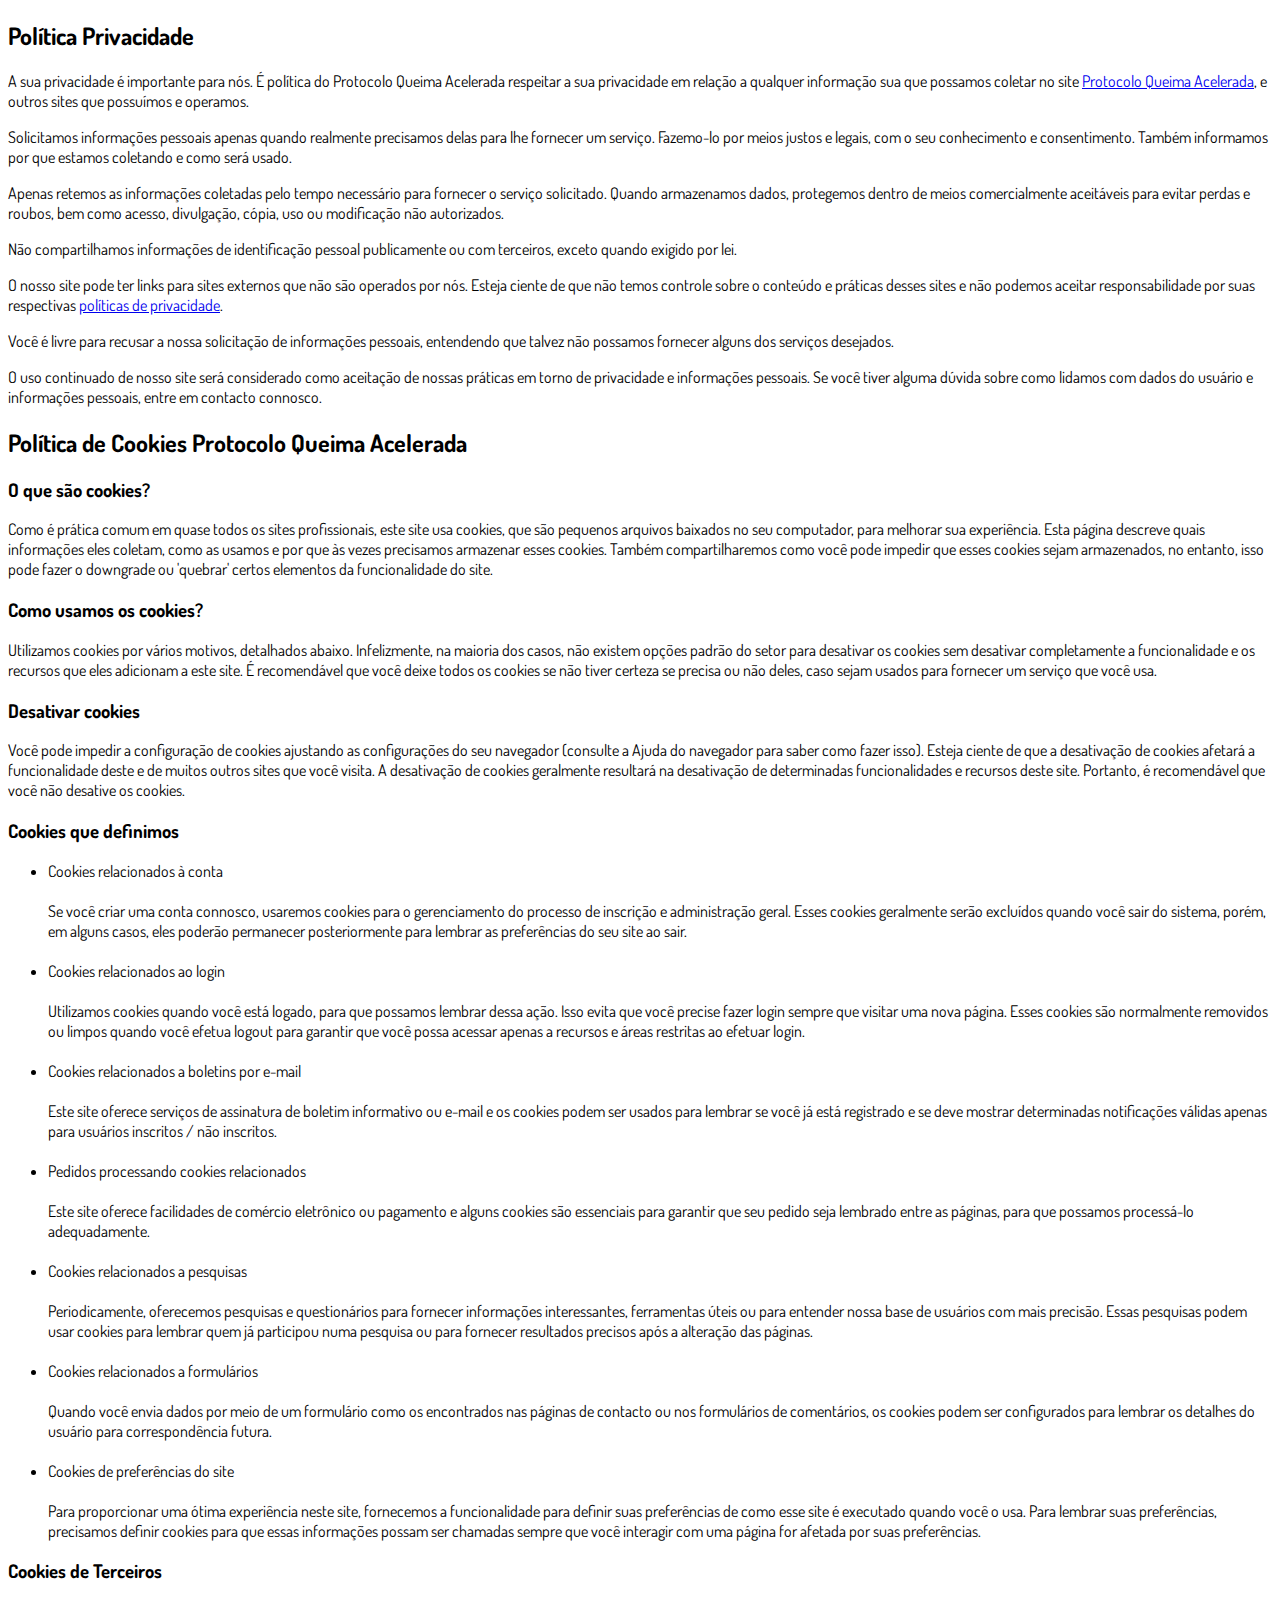
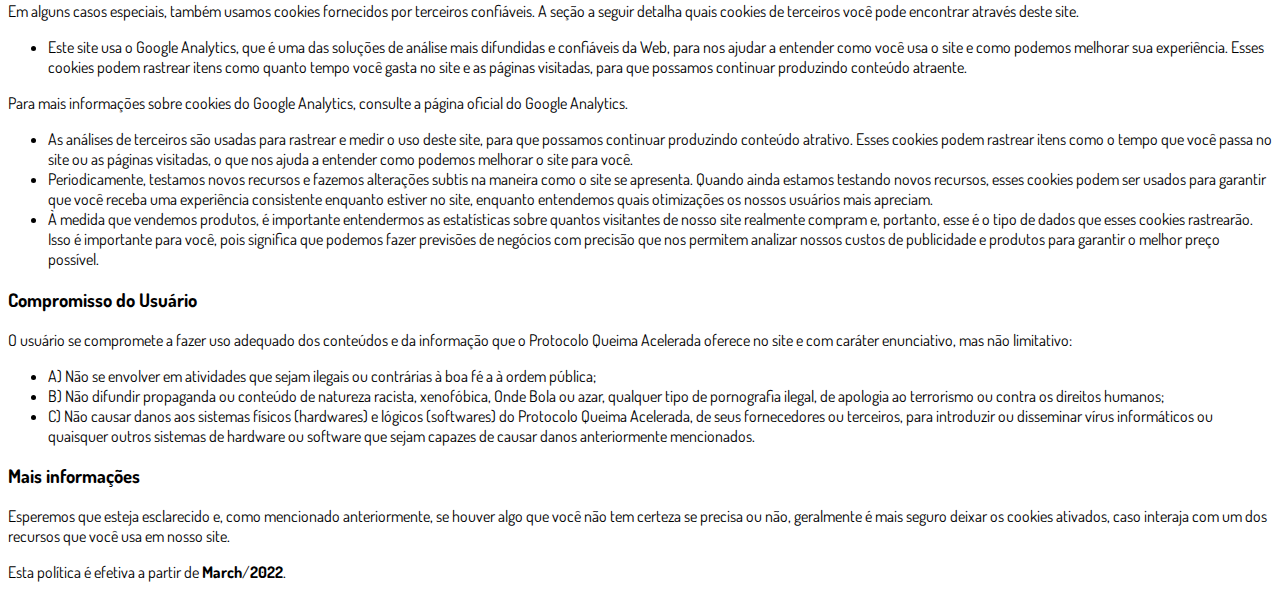
<file: privacidade.html>
<!DOCTYPE html>
<html lang="pt-br">
  <head>
    <meta charset="utf-8">
    <meta name="viewport" content="width=device-width, initial-scale=1, shrink-to-fit=no">

    <link rel="stylesheet" href="https://stackpath.bootstrapcdn.com/bootstrap/4.1.3/css/bootstrap.min.css" integrity="sha384-MCw98/SFnGE8fJT3GXwEOngsV7Zt27NXFoaoApmYm81iuXoPkFOJwJ8ERdknLPMO" crossorigin="anonymous">

    <link rel="preconnect" href="https://fonts.googleapis.com">
    <link rel="preconnect" href="https://fonts.gstatic.com" crossorigin>
    <link href="https://fonts.googleapis.com/css2?family=Dosis:wght@200;300;400;500;600;700;800&display=swap" rel="stylesheet">
    
    <!-- Ícone da Página -->
    <link rel="shortcut icon" type="image/jpg" href="./assets/img/favicon.png">

    <!-- Título da Página -->
    <title>Política de Privacidade | Protocolo Queima Acelerada</title>
    
    <style type="text/css">
      body {
        font-family: 'Dosis', sans-serif;
      }
    </style>

  </head>
  <body>
    
    <div class="container py-5">
      <div class="row justify-content-center">
        <div class="col-lg-8">
          <h2>Política Privacidade</h2>                    <p>A sua privacidade é importante para nós. É política do Protocolo Queima Acelerada respeitar a sua privacidade em relação a qualquer informação sua que possamos coletar no site <a href="#">Protocolo Queima Acelerada</a>, e outros sites que possuímos e operamos.</p>                    <p>Solicitamos informações pessoais apenas quando realmente precisamos delas para lhe fornecer um serviço. Fazemo-lo por meios justos e legais, com o seu conhecimento e consentimento. Também informamos por que estamos coletando e como será usado.                    </p>                    <p>Apenas retemos as informações coletadas pelo tempo necessário para fornecer o serviço solicitado. Quando armazenamos dados, protegemos dentro de meios comercialmente aceitáveis ​​para evitar perdas e roubos, bem como acesso, divulgação, cópia, uso ou                        modificação não autorizados.</p>                    <p>Não compartilhamos informações de identificação pessoal publicamente ou com terceiros, exceto quando exigido por lei.</p>                    <p>O nosso site pode ter links para sites externos que não são operados por nós. Esteja ciente de que não temos controle sobre o conteúdo e práticas desses sites e não podemos aceitar responsabilidade por suas respectivas <a href='https://politicaprivacidade.com' target='_BLANK'>políticas de privacidade</a>.                    </p>                    <p>Você é livre para recusar a nossa solicitação de informações pessoais, entendendo que talvez não possamos fornecer alguns dos serviços desejados.</p>                    <p>O uso continuado de nosso site será considerado como aceitação de nossas práticas em torno de privacidade e informações pessoais. Se você tiver alguma dúvida sobre como lidamos com dados do usuário e informações pessoais, entre em contacto connosco.</p>                    <h2>Política de Cookies Protocolo Queima Acelerada</h2>                    <h3>O que são cookies?</h3>                    <p>Como é prática comum em quase todos os sites profissionais, este site usa cookies, que são pequenos arquivos baixados no seu computador, para melhorar sua experiência. Esta página descreve quais informações eles coletam, como as usamos e por que às vezes                        precisamos armazenar esses cookies. Também compartilharemos como você pode impedir que esses cookies sejam armazenados, no entanto, isso pode fazer o downgrade ou 'quebrar' certos elementos da funcionalidade do site.</p>                    <h3>Como usamos os cookies?</h3>                    <p>Utilizamos cookies por vários motivos, detalhados abaixo. Infelizmente, na maioria dos casos, não existem opções padrão do setor para desativar os cookies sem desativar completamente a funcionalidade e os recursos que eles adicionam a este site. É recomendável                        que você deixe todos os cookies se não tiver certeza se precisa ou não deles, caso sejam usados ​​para fornecer um serviço que você usa.</p>                    <h3>Desativar cookies</h3>                    <p>Você pode impedir a configuração de cookies ajustando as configurações do seu navegador (consulte a Ajuda do navegador para saber como fazer isso). Esteja ciente de que a desativação de cookies afetará a funcionalidade deste e de muitos outros sites que                        você visita. A desativação de cookies geralmente resultará na desativação de determinadas funcionalidades e recursos deste site. Portanto, é recomendável que você não desative os cookies.</p>                    <h3>Cookies que definimos</h3>                    <ul>                        <li>                            Cookies relacionados à conta<br><br> Se você criar uma conta connosco, usaremos cookies para o gerenciamento do processo de inscrição e administração geral. Esses cookies geralmente serão excluídos quando você sair do sistema, porém, em alguns                            casos, eles poderão permanecer posteriormente para lembrar as preferências do seu site ao sair.<br><br>                        </li>                        <li>                            Cookies relacionados ao login<br><br> Utilizamos cookies quando você está logado, para que possamos lembrar dessa ação. Isso evita que você precise fazer login sempre que visitar uma nova página. Esses cookies são normalmente removidos ou limpos                            quando você efetua logout para garantir que você possa acessar apenas a recursos e áreas restritas ao efetuar login.<br><br>                        </li>                        <li>                            Cookies relacionados a boletins por e-mail<br><br> Este site oferece serviços de assinatura de boletim informativo ou e-mail e os cookies podem ser usados ​​para lembrar se você já está registrado e se deve mostrar determinadas notificações                            válidas apenas para usuários inscritos / não inscritos.<br><br>                        </li>                        <li>                            Pedidos processando cookies relacionados<br><br> Este site oferece facilidades de comércio eletrônico ou pagamento e alguns cookies são essenciais para garantir que seu pedido seja lembrado entre as páginas, para que possamos processá-lo adequadamente.<br><br>                        </li>                        <li>                            Cookies relacionados a pesquisas<br><br> Periodicamente, oferecemos pesquisas e questionários para fornecer informações interessantes, ferramentas úteis ou para entender nossa base de usuários com mais precisão. Essas pesquisas podem usar cookies                            para lembrar quem já participou numa pesquisa ou para fornecer resultados precisos após a alteração das páginas.<br><br>                        </li>                        <li>                            Cookies relacionados a formulários<br><br> Quando você envia dados por meio de um formulário como os encontrados nas páginas de contacto ou nos formulários de comentários, os cookies podem ser configurados para lembrar os detalhes do usuário                            para correspondência futura.<br><br>                        </li>                        <li>                            Cookies de preferências do site<br><br> Para proporcionar uma ótima experiência neste site, fornecemos a funcionalidade para definir suas preferências de como esse site é executado quando você o usa. Para lembrar suas preferências, precisamos                            definir cookies para que essas informações possam ser chamadas sempre que você interagir com uma página for afetada por suas preferências.<br>                        </li>                    </ul>                    <h3>Cookies de Terceiros</h3>                    <p>Em alguns casos especiais, também usamos cookies fornecidos por terceiros confiáveis. A seção a seguir detalha quais cookies de terceiros você pode encontrar através deste site.</p>                    <ul>                        <li>                            Este site usa o Google Analytics, que é uma das soluções de análise mais difundidas e confiáveis ​​da Web, para nos ajudar a entender como você usa o site e como podemos melhorar sua experiência. Esses cookies podem rastrear itens como quanto tempo                            você gasta no site e as páginas visitadas, para que possamos continuar produzindo conteúdo atraente.                        </li>                    </ul>                    <p>Para mais informações sobre cookies do Google Analytics, consulte a página oficial do Google Analytics.</p>                    <ul>                        <li>                            As análises de terceiros são usadas para rastrear e medir o uso deste site, para que possamos continuar produzindo conteúdo atrativo. Esses cookies podem rastrear itens como o tempo que você passa no site ou as páginas visitadas, o que nos ajuda a entender                            como podemos melhorar o site para você.</li>                        <li>                            Periodicamente, testamos novos recursos e fazemos alterações subtis na maneira como o site se apresenta. Quando ainda estamos testando novos recursos, esses cookies podem ser usados ​​para garantir que você receba uma experiência consistente enquanto                            estiver no site, enquanto entendemos quais otimizações os nossos usuários mais apreciam.</li>                        <li>                            À medida que vendemos produtos, é importante entendermos as estatísticas sobre quantos visitantes de nosso site realmente compram e, portanto, esse é o tipo de dados que esses cookies rastrearão. Isso é importante para você, pois significa que podemos                            fazer previsões de negócios com precisão que nos permitem analizar nossos custos de publicidade e produtos para garantir o melhor preço possível.</li>                                            </ul>                    <h3>Compromisso do Usuário</h3>                                <p>O usuário se compromete a fazer uso adequado dos conteúdos e da informação que o Protocolo Queima Acelerada oferece no site e com caráter enunciativo, mas não limitativo:</p>                                        <ul>                        <li>A) Não se envolver em atividades que sejam ilegais ou contrárias à boa fé a à ordem pública;</li>                        <li>B) Não difundir propaganda ou conteúdo de natureza racista, xenofóbica, <a style='color: inherit !important; text-decoration:none !important;' href='https://ondeapostar.pt/onde-da-a-bola/'>Onde Bola</a> ou azar, qualquer tipo de pornografia ilegal, de apologia ao terrorismo ou contra os direitos humanos;</li>                        <li>C) Não causar danos aos sistemas físicos (hardwares) e lógicos (softwares) do Protocolo Queima Acelerada, de seus fornecedores ou terceiros, para introduzir ou disseminar vírus informáticos ou quaisquer outros sistemas de hardware ou software que sejam capazes de causar danos anteriormente mencionados.</li>                    </ul>                                        <h3>Mais informações</h3>                    <p>Esperemos que esteja esclarecido e, como mencionado anteriormente, se houver algo que você não tem certeza se precisa ou não, geralmente é mais seguro deixar os cookies ativados, caso interaja com um dos recursos que você usa em nosso site.</p>                    <p>Esta política é efetiva a partir de <strong>March</strong>/<strong>2022</strong>.</p>
        </div>
      </div>
    </div>

    <script src="https://code.jquery.com/jquery-3.3.1.slim.min.js" integrity="sha384-q8i/X+965DzO0rT7abK41JStQIAqVgRVzpbzo5smXKp4YfRvH+8abtTE1Pi6jizo" crossorigin="anonymous"></script>
    <script src="https://cdnjs.cloudflare.com/ajax/libs/popper.js/1.14.3/umd/popper.min.js" integrity="sha384-ZMP7rVo3mIykV+2+9J3UJ46jBk0WLaUAdn689aCwoqbBJiSnjAK/l8WvCWPIPm49" crossorigin="anonymous"></script>
    <script src="https://stackpath.bootstrapcdn.com/bootstrap/4.1.3/js/bootstrap.min.js" integrity="sha384-ChfqqxuZUCnJSK3+MXmPNIyE6ZbWh2IMqE241rYiqJxyMiZ6OW/JmZQ5stwEULTy" crossorigin="anonymous"></script>
  </body>
</html>
</file>
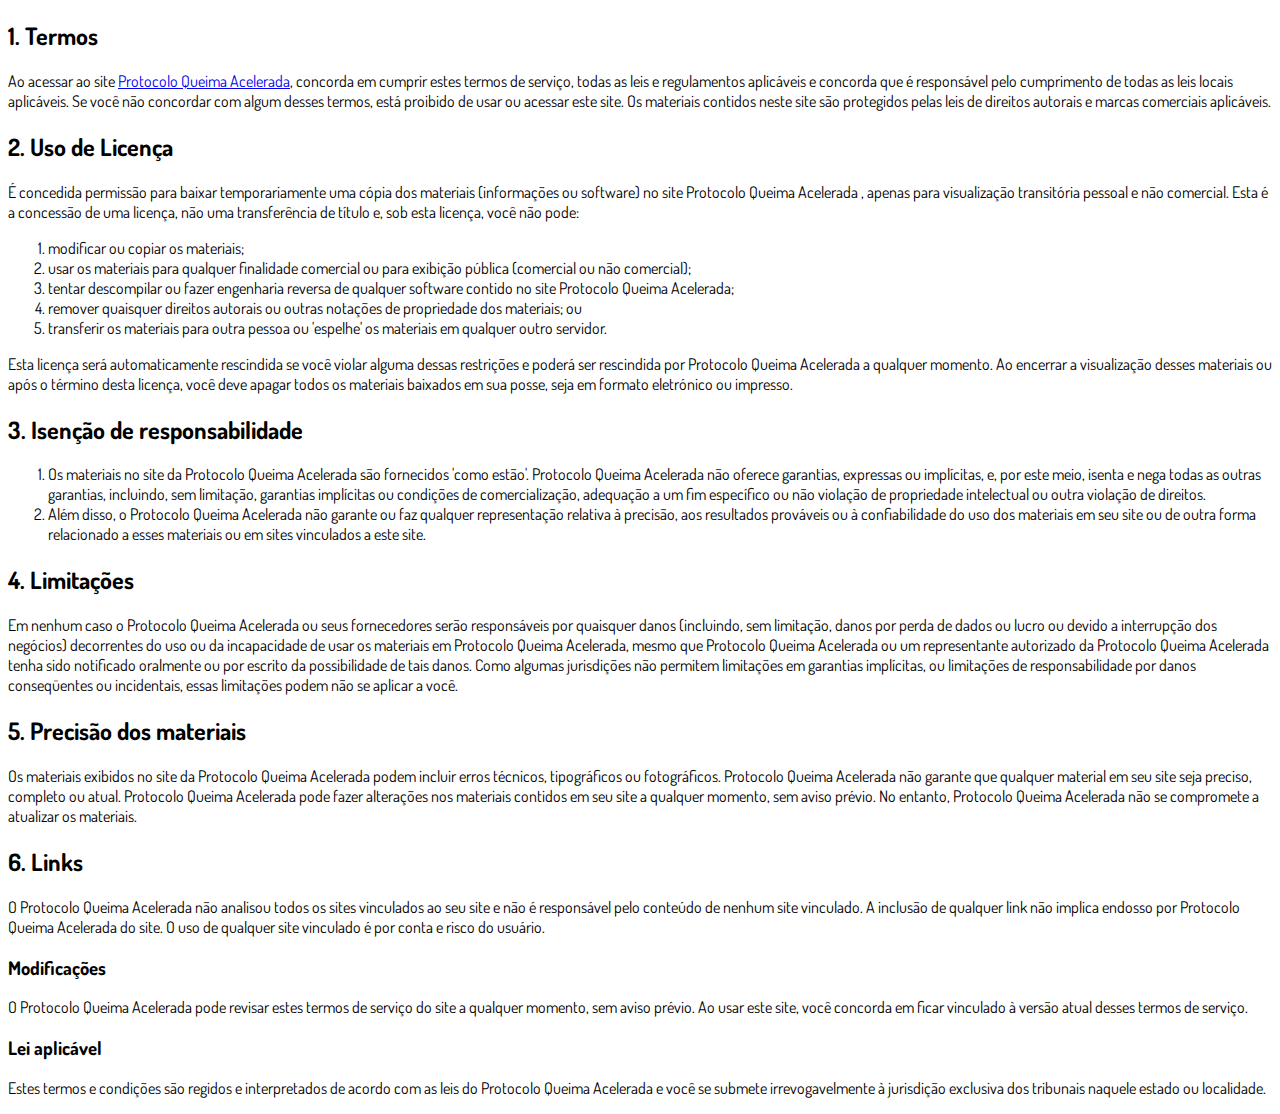
<file: termos.html>
<!DOCTYPE html>
<html lang="pt-br">
  <head>
    <meta charset="utf-8">
    <meta name="viewport" content="width=device-width, initial-scale=1, shrink-to-fit=no">

    <link rel="stylesheet" href="https://stackpath.bootstrapcdn.com/bootstrap/4.1.3/css/bootstrap.min.css" integrity="sha384-MCw98/SFnGE8fJT3GXwEOngsV7Zt27NXFoaoApmYm81iuXoPkFOJwJ8ERdknLPMO" crossorigin="anonymous">

    <link rel="preconnect" href="https://fonts.googleapis.com">
    <link rel="preconnect" href="https://fonts.gstatic.com" crossorigin>
    <link href="https://fonts.googleapis.com/css2?family=Dosis:wght@200;300;400;500;600;700;800&display=swap" rel="stylesheet">
    
    <!-- Ícone da Página -->
    <link rel="shortcut icon" type="image/jpg" href="./assets/img/favicon.png">

    <!-- Título da Página -->
    <title>Termos de Uso | Protocolo Queima Acelerada</title>
    
    <style type="text/css">
      body {
        font-family: 'Dosis', sans-serif;
      }
    </style>

  </head>
  <body>
    
    <div class="container py-5">
      <div class="row justify-content-center">
        <div class="col-lg-8">
          <h2>1. Termos</h2>            <p>Ao acessar ao site <a href='#'>Protocolo Queima Acelerada</a>, concorda em cumprir estes termos de serviço, todas as leis e regulamentos aplicáveis ​​e concorda que é responsável pelo cumprimento de todas as leis locais aplicáveis. Se você não concordar com algum                desses termos, está proibido de usar ou acessar este site. Os materiais contidos neste site são protegidos pelas leis de direitos autorais e marcas comerciais aplicáveis.</p>            <h2>2. Uso de Licença</h2>            <p>É concedida permissão para baixar temporariamente uma cópia dos materiais (informações ou software) no site Protocolo Queima Acelerada , apenas para visualização transitória pessoal e não comercial. Esta é a concessão de uma licença, não uma transferência de título e,                sob esta licença, você não pode: </p>            <ol>            <li>modificar ou copiar os materiais;  </li>            <li>usar os materiais para qualquer finalidade comercial ou para exibição pública (comercial ou não comercial);  </li>            <li>tentar descompilar ou fazer engenharia reversa de qualquer software contido no site Protocolo Queima Acelerada;  </li>            <li>remover quaisquer direitos autorais ou outras notações de propriedade dos materiais; ou  </li>            <li>transferir os materiais para outra pessoa ou 'espelhe' os materiais em qualquer outro servidor.</li>            </ol>            <p>Esta licença será automaticamente rescindida se você violar alguma dessas restrições e poderá ser rescindida por Protocolo Queima Acelerada a qualquer momento. Ao encerrar a visualização desses materiais ou após o término desta licença, você deve apagar todos os materiais                baixados em sua posse, seja em formato eletrónico ou impresso.</p>            <h2>3. Isenção de responsabilidade</h2>            <ol>            <li>Os materiais no site da Protocolo Queima Acelerada são fornecidos 'como estão'. Protocolo Queima Acelerada não oferece garantias, expressas ou implícitas, e, por este meio, isenta e nega todas as outras garantias, incluindo, sem limitação, garantias implícitas ou condições de comercialização,            adequação a um fim específico ou não violação de propriedade intelectual ou outra violação de direitos. </li>            <li>Além disso, o Protocolo Queima Acelerada não garante ou faz qualquer representação relativa à precisão, aos resultados prováveis ​​ou à confiabilidade do uso dos            materiais em seu site ou de outra forma relacionado a esses materiais ou em sites vinculados a este site.</li>            </ol>            <h2>4. Limitações</h2>            <p>Em nenhum caso o Protocolo Queima Acelerada ou seus fornecedores serão responsáveis ​​por quaisquer danos (incluindo, sem limitação, danos por perda de dados ou lucro ou devido a interrupção dos negócios) decorrentes do uso ou da incapacidade de usar os materiais em Protocolo Queima Acelerada,                mesmo que Protocolo Queima Acelerada ou um representante autorizado da Protocolo Queima Acelerada tenha sido notificado oralmente ou por escrito da possibilidade de tais danos. Como algumas jurisdições não permitem limitações em garantias implícitas, ou limitações de responsabilidade                por danos conseqüentes ou incidentais, essas limitações podem não se aplicar a você.</p>            <h2>5. Precisão dos materiais</h2>            <p>Os materiais exibidos no site da Protocolo Queima Acelerada podem incluir erros técnicos, tipográficos ou fotográficos. Protocolo Queima Acelerada não garante que qualquer material em seu site seja preciso, completo ou atual. Protocolo Queima Acelerada pode fazer alterações nos materiais contidos em seu                site a qualquer momento, sem aviso prévio. No entanto, Protocolo Queima Acelerada não se compromete a atualizar os materiais.</p>            <h2>6. Links</h2>            <p>O Protocolo Queima Acelerada não analisou todos os sites vinculados ao seu site e não é responsável pelo conteúdo de nenhum site vinculado. A inclusão de qualquer link não implica endosso por Protocolo Queima Acelerada do site. O uso de qualquer site vinculado é por conta e risco do usuário.</p>            </p>            <h3>Modificações</h3>            <p>O Protocolo Queima Acelerada pode revisar estes termos de serviço do site a qualquer momento, sem aviso prévio. Ao usar este site, você concorda em ficar vinculado à versão atual desses termos de serviço.</p>            <h3>Lei aplicável</h3>            <p>Estes termos e condições são regidos e interpretados de acordo com as leis do Protocolo Queima Acelerada e você se submete irrevogavelmente à jurisdição exclusiva dos tribunais naquele estado ou localidade.</p>
        </div>
      </div>
    </div>

    <script src="https://code.jquery.com/jquery-3.3.1.slim.min.js" integrity="sha384-q8i/X+965DzO0rT7abK41JStQIAqVgRVzpbzo5smXKp4YfRvH+8abtTE1Pi6jizo" crossorigin="anonymous"></script>
    <script src="https://cdnjs.cloudflare.com/ajax/libs/popper.js/1.14.3/umd/popper.min.js" integrity="sha384-ZMP7rVo3mIykV+2+9J3UJ46jBk0WLaUAdn689aCwoqbBJiSnjAK/l8WvCWPIPm49" crossorigin="anonymous"></script>
    <script src="https://stackpath.bootstrapcdn.com/bootstrap/4.1.3/js/bootstrap.min.js" integrity="sha384-ChfqqxuZUCnJSK3+MXmPNIyE6ZbWh2IMqE241rYiqJxyMiZ6OW/JmZQ5stwEULTy" crossorigin="anonymous"></script>
  </body>
</html>
</file>
